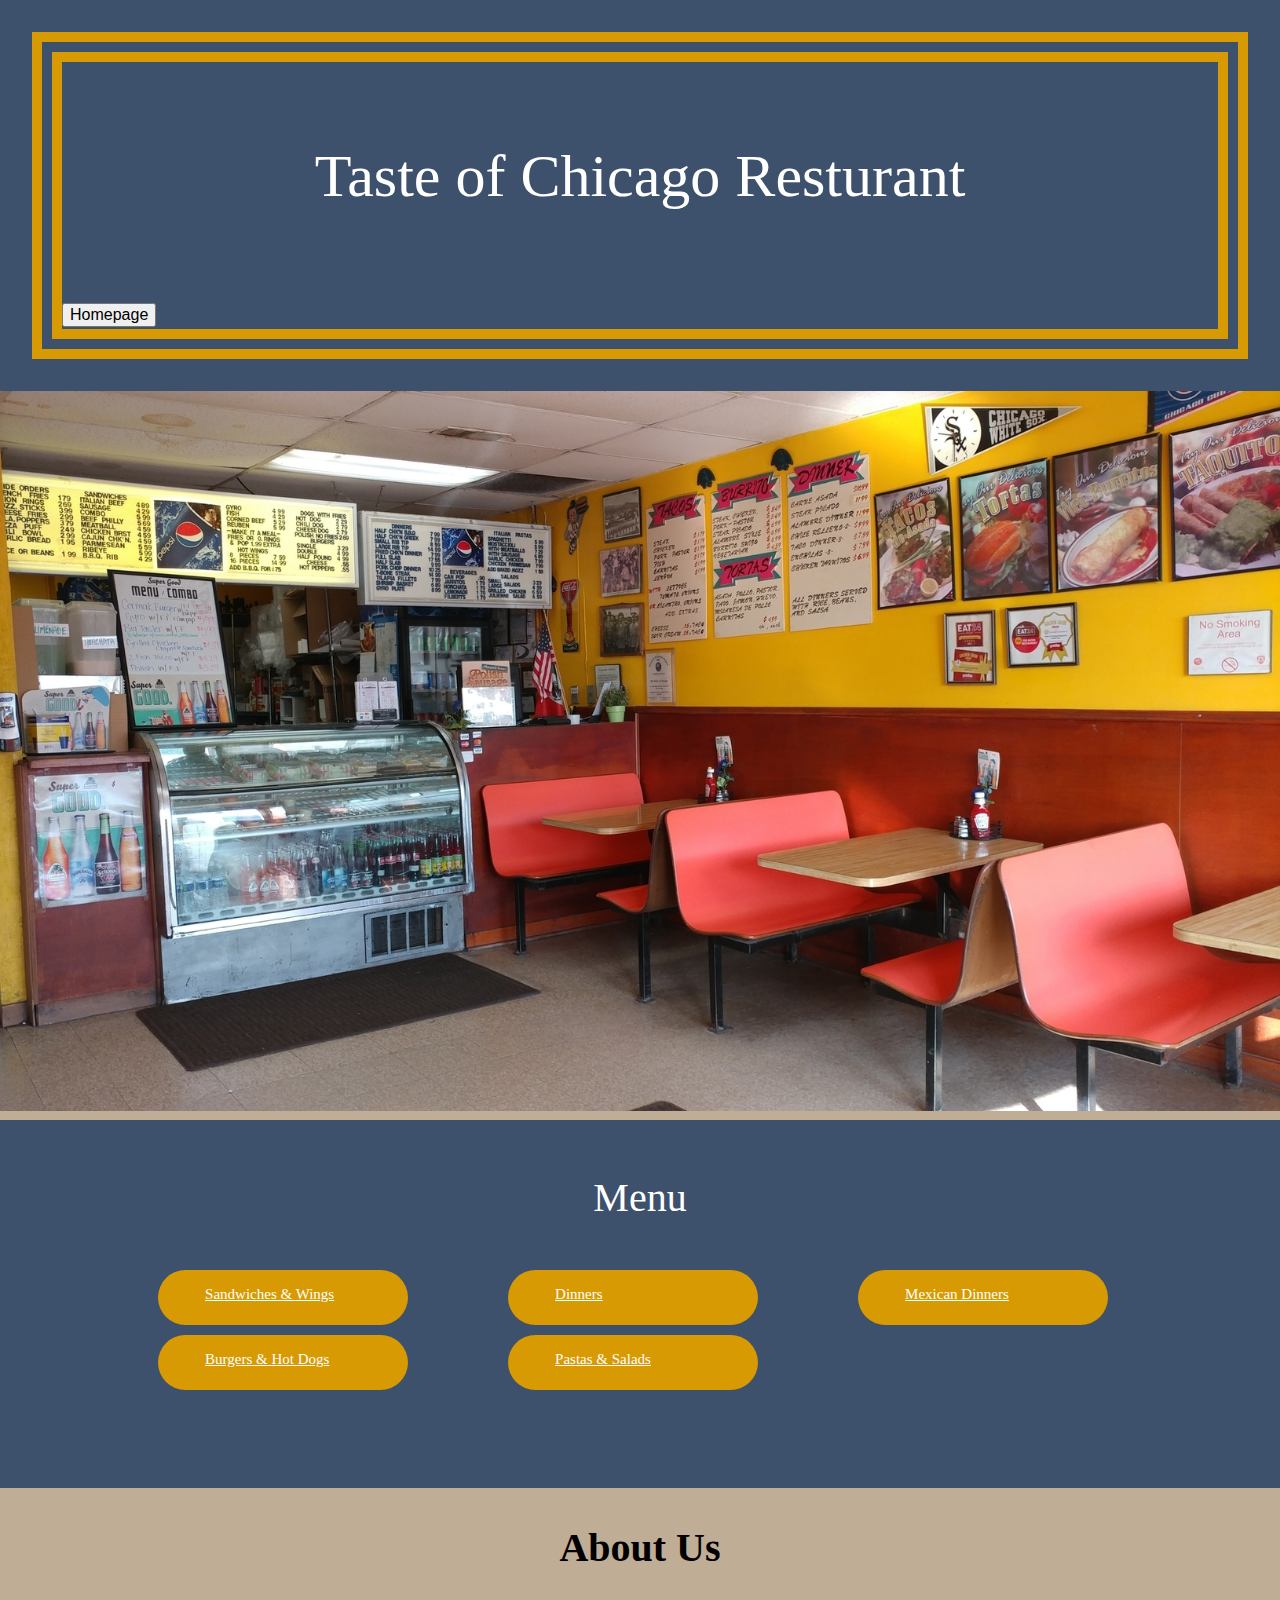
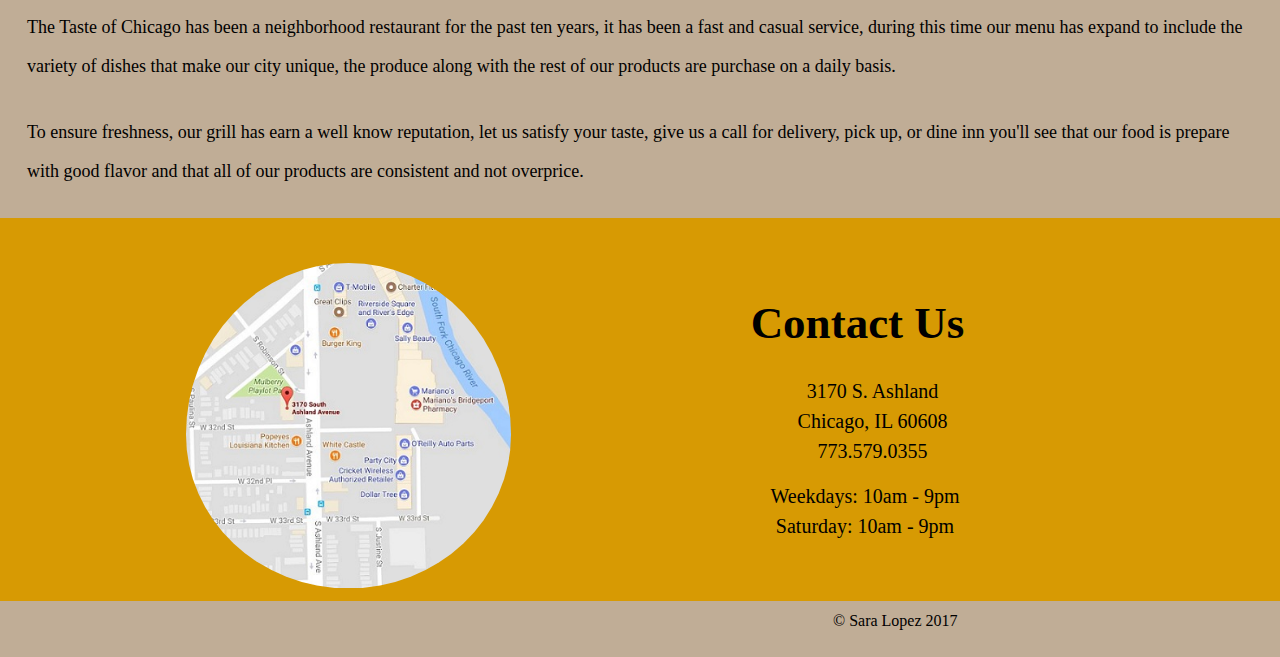
<file: index.html>
<!DOCTYPE html>
<html lang=en>
<head>
  <title>Taste of Chicago Resturant</title>
  <meta charset="utf-8" />
  <meta name="viewport" content="width=device-width,initial-scale=1.0,shrink-to-fit=no"/>
  <link rel="stylesheet" href="style/screen.css" />
</head>

<body>
  <header id="header">
    <div class="title">
      <h1>Taste of Chicago Resturant</h1>
      <form>
        <input id="homepage" type="button" value="Homepage" onclick="window.location.href='https://slopez12.github.io/MutiplePageWebsite/index.html'"/>
      </form>
    </div>
  </header>

  <section id="transition">
    <figure>
      <img id="inside" src="images/TasteofChicago1.jpg"/>
    </figure>
  </section>

  <section id="Menu">
    <article class="navigation">
      <h2>Menu</h2>
      <ul>
        <li><a href="sandwichwings.html">Sandwiches &amp; Wings</a></li>
        <li><a href="Dinners.html">Dinners</a></li>
        <li><a href="MexicanDinners.html">Mexican Dinners</a></li>
        <li><a href="BurgerDog.html">Burgers &amp; Hot Dogs</a></li>
        <li><a href="PastaSalad.html">Pastas &amp; Salads</a></li>
      </ul>
      <!-- <figure>
        <img id="sandwich" src="sandwich.jpeg"/> -->
    </article>
  </section>

  <section id= "aboutus">
    <article class= "aboutus">
      <h5>About Us</h5>
      <p>
        The Taste of Chicago has been a neighborhood restaurant for the past ten years,
        it has been a fast and casual service, during this time our menu has expand to
        include the variety of dishes that make our city unique, the produce along with
        the rest of our products are purchase on a daily basis.
      </p>
      <p>
        To ensure freshness, our grill has earn a well know reputation, let us satisfy your taste, give us a call
        for delivery, pick up, or dine inn you'll see that our food is prepare with good
        flavor and that all of our products are consistent and not overprice.
      </p>
    </article>
  </section>

  <section id="contact_us">
    <article class="location">
      <img
        id="map"
        src="images/map-400.jpg"
        alt="map location" />
    </article>
    <article class="contact">
      <h4>Contact Us</h4>
      <ul>
        <li>3170 S. Ashland</li>
        <li>Chicago, IL 60608</li>
        <li>773.579.0355</li>
      </ul>
      <ul>
        <li>Weekdays: 10am - 9pm</li>
        <li>Saturday: 10am - 9pm</li>
      </ul>
    </article>
  </section>

  <footer id="footer">
    <p>
      &copy; Sara Lopez 2017
    </p>
  </footer>
</body>
</html>
</file>
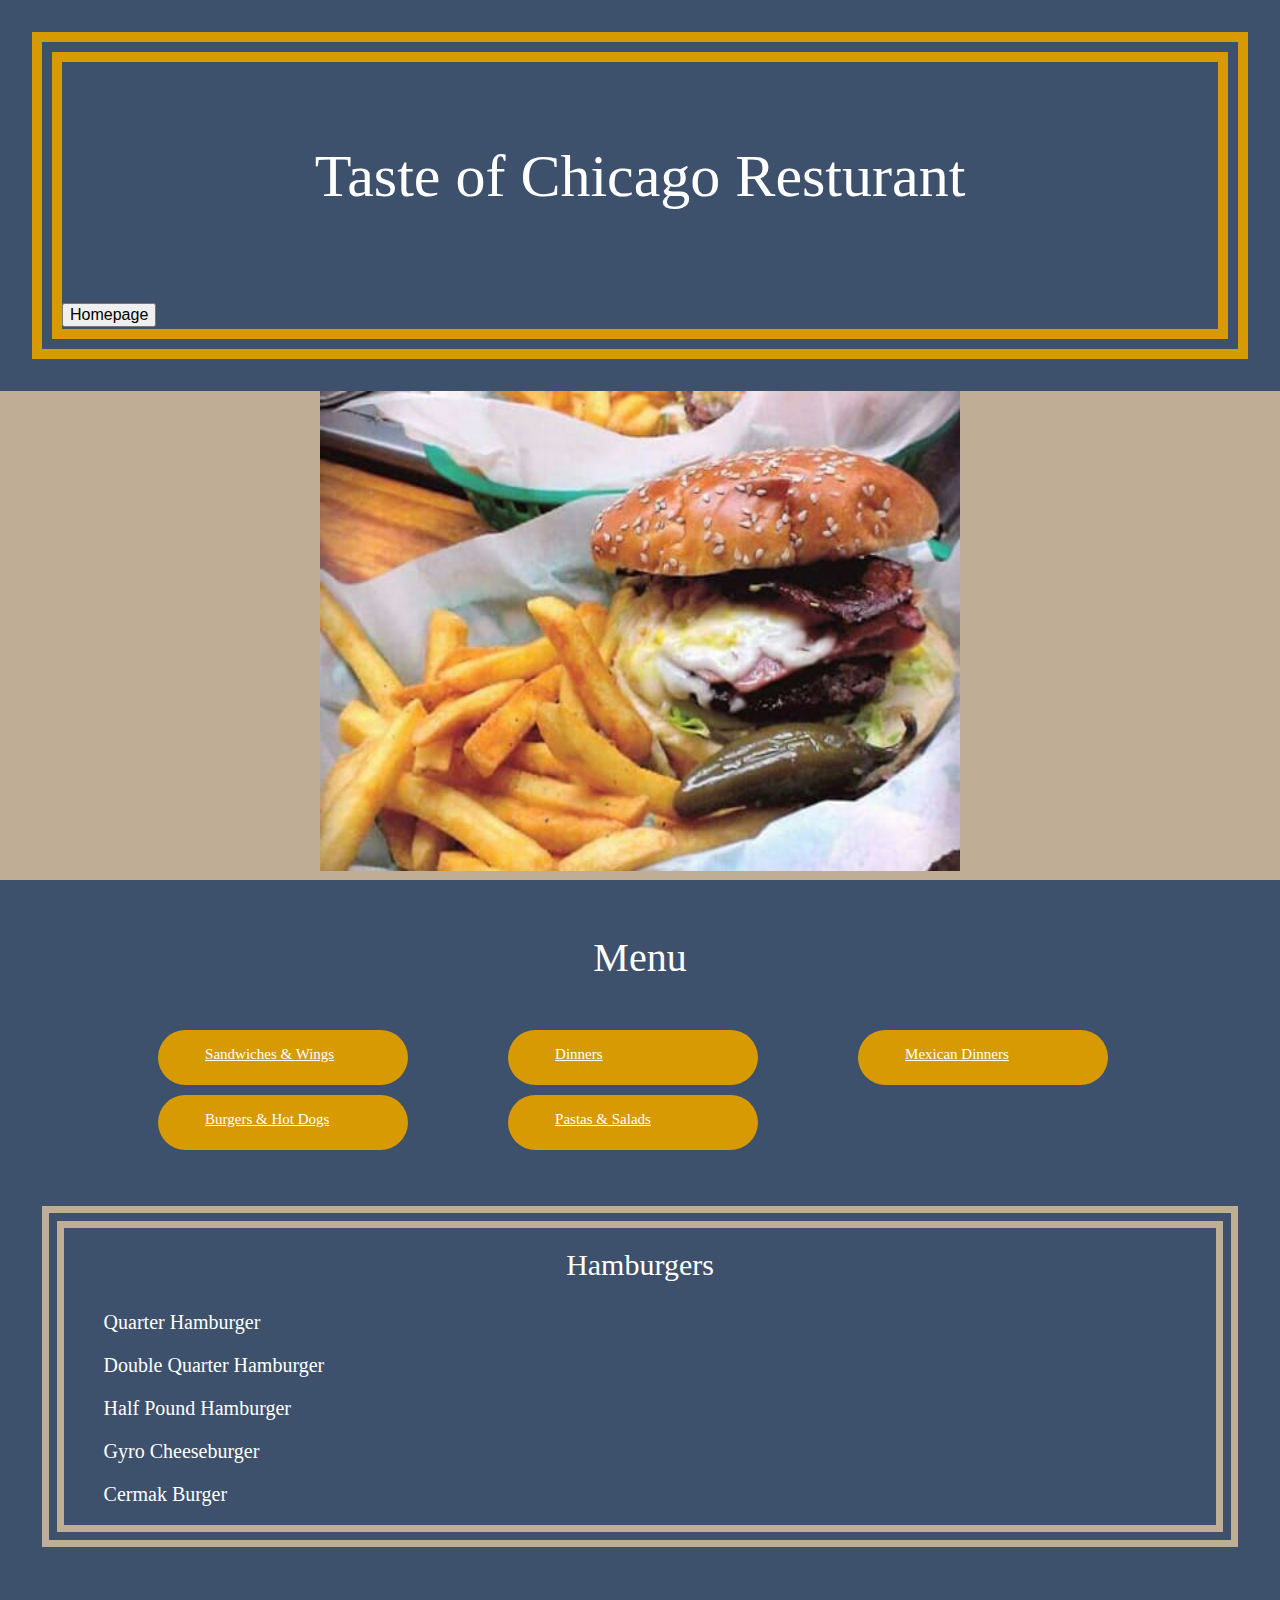
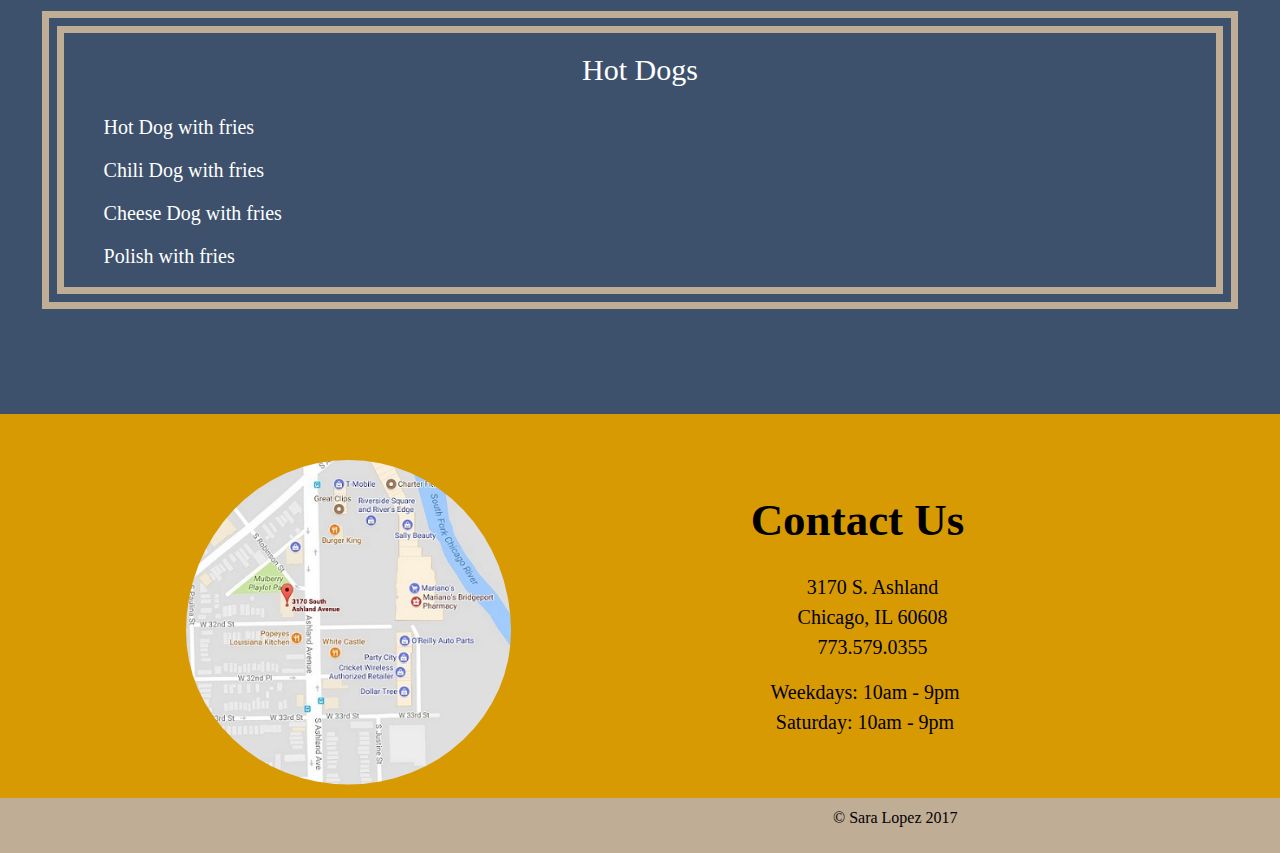
<file: BurgerDog.html>
<!DOCTYPE html>
<html lang=en>
<head>
  <title>Taste of Chicago Resturant</title>
  <meta charset="utf-8" />
  <meta name="viewport" content="width=device-width,initial-scale=1.0,shrink-to-fit=no"/>
  <link rel="stylesheet" href="style/screen.css" />
</head>

<body>
  <header id="header">
    <div class="title">
      <h1>Taste of Chicago Resturant</h1>
      <form>
        <input id="homepage" type="button" value="Homepage" onclick="window.location.href='https://slopez12.github.io/MutiplePageWebsite/index.html'"/>
      </form>
    </div>
  </header>

  <section id="transition">
    <figure>
      <img id="burger" src="images/burger.jpeg"/>
    </figure>
  </section>

  <section id="Menu">
    <article class="navigation">
      <h2>Menu</h2>
      <ul>
        <li><a href="sandwichwings.html">Sandwiches &amp; Wings</a></li>
        <li><a href="Dinners.html">Dinners</a></li>
        <li><a href="MexicanDinners.html">Mexican Dinners</a></li>
        <li><a href="BurgerDog.html">Burgers &amp; Hot Dogs</a></li>
        <li><a href="PastaSalad.html">Pastas &amp; Salads</a></li>
      </ul>
    </article>
    <article class="hamburgers">
      <h3>Hamburgers</h3>
      <ul>
        <li>Quarter Hamburger</li>
        <li>Double Quarter Hamburger</li>
        <li>Half Pound Hamburger</li>
        <li>Gyro Cheeseburger</li>
        <li>Cermak Burger</li>
       </ul>
    </article>

    <article class="hotdogs">
       <h3>Hot Dogs</h3>
       <ul>
         <li>Hot Dog with fries</li>
         <li>Chili Dog with fries</li>
         <li>Cheese Dog with fries</li>
         <li>Polish with fries</li>
        </ul>
    </article>
  </section>

  <section id="contact_us">
    <article class="location">
      <img
        id="map"
        src="images/map-400.jpg"
        alt="map location" />
    </article>
    <article class="contact">
      <h4>Contact Us</h4>
      <ul>
        <li>3170 S. Ashland</li>
        <li>Chicago, IL 60608</li>
        <li>773.579.0355</li>
      </ul>
      <ul>
        <li>Weekdays: 10am - 9pm</li>
        <li>Saturday: 10am - 9pm</li>
      </ul>
    </article>
  </section>

  <footer id="footer">
    <p>
      &copy; Sara Lopez 2017
    </p>
  </footer>
</body>
</html>
</file>
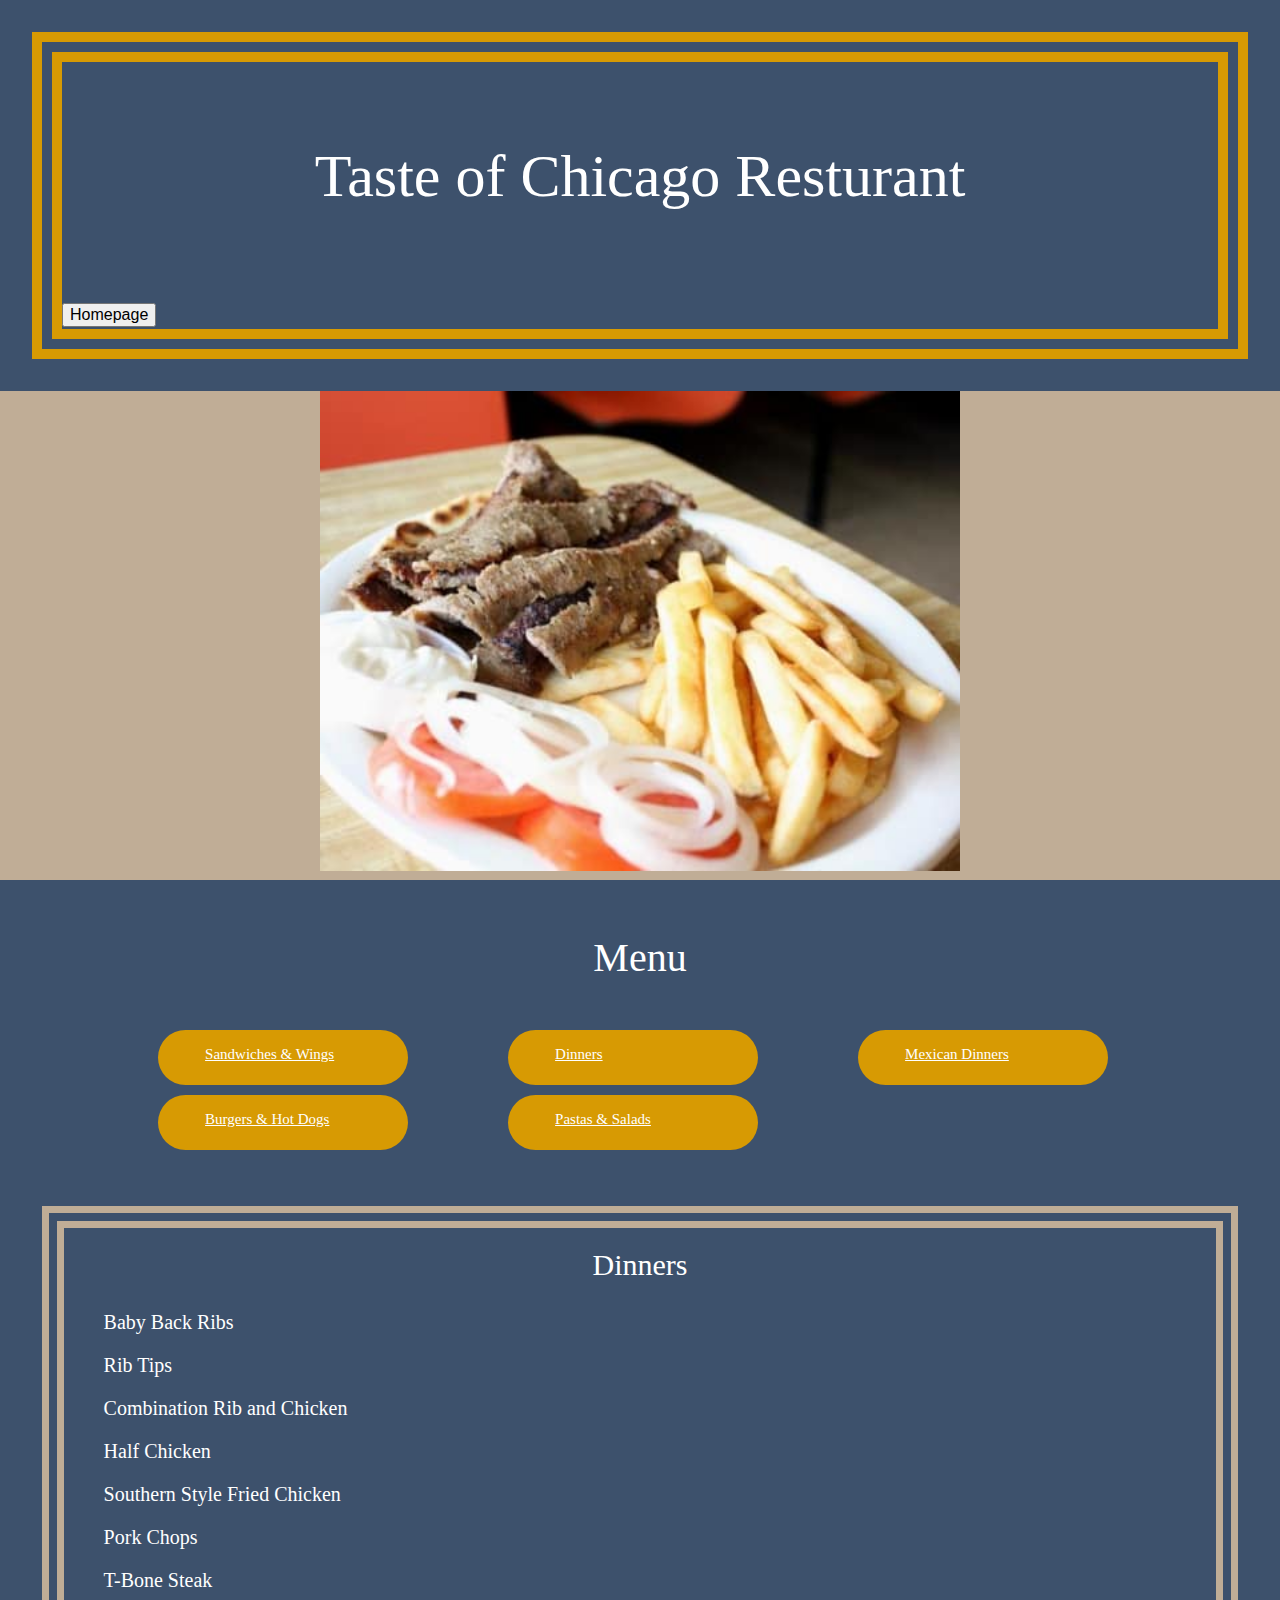
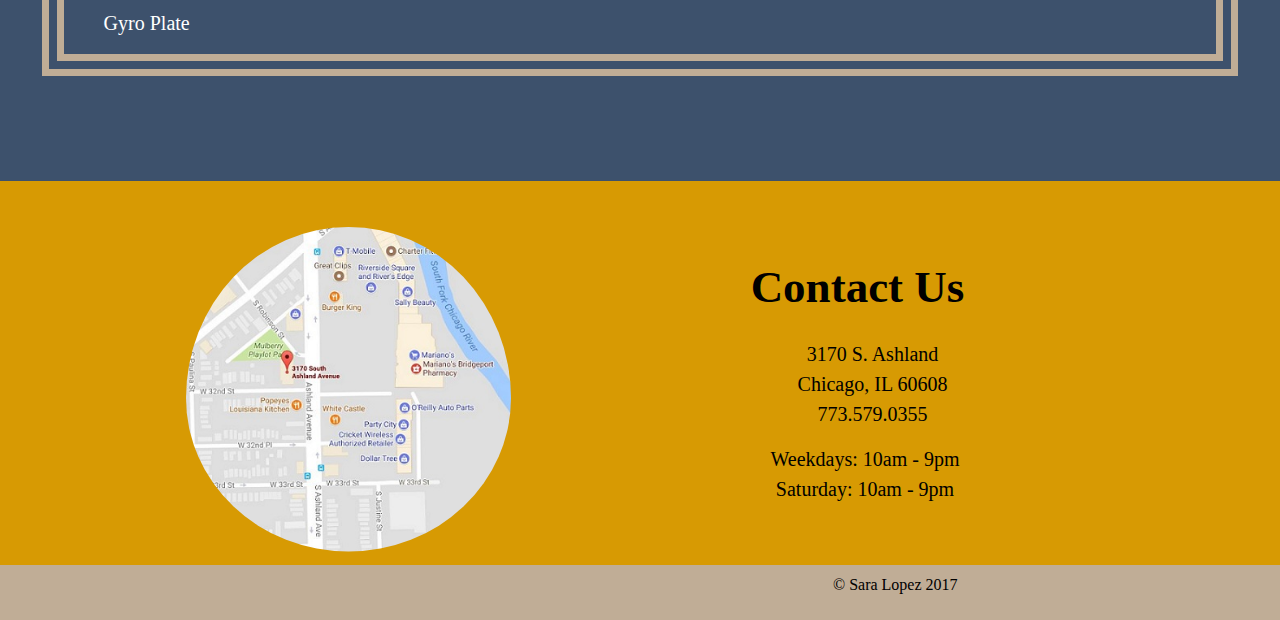
<file: Dinners.html>
<!DOCTYPE html>
<html lang=en>
<head>
  <title>Taste of Chicago Resturant</title>
  <meta charset="utf-8" />
  <meta name="viewport" content="width=device-width,initial-scale=1.0,shrink-to-fit=no"/>
  <link rel="stylesheet" href="style/screen.css" />
</head>

<body>
  <header id="header">
    <div class="title">
      <h1>Taste of Chicago Resturant</h1>
      <form>
        <input id="homepage" type="button" value="Homepage" onclick="window.location.href='https://slopez12.github.io/MutiplePageWebsite/index.html'"/>
      </form>
    </div>
  </header>

  <section id="transition">
    <figure>
      <img id="gyro" src="images/gyrodinner.jpeg"/>
    </figure>
  </section>

  <section id="Menu">
    <article class="navigation">
      <h2>Menu</h2>
      <ul>
        <li><a href="sandwichwings.html">Sandwiches &amp; Wings</a></li>
        <li><a href="Dinners.html">Dinners</a></li>
        <li><a href="MexicanDinners.html">Mexican Dinners</a></li>
        <li><a href="BurgerDog.html">Burgers &amp; Hot Dogs</a></li>
        <li><a href="PastaSalad.html">Pastas &amp; Salads</a></li>
      </ul>
    </article>

    <article class="dinners">
       <h3>Dinners</h3>
       <ul>
         <li>Baby Back Ribs</li>
         <li>Rib Tips</li>
         <li>Combination Rib and Chicken</li>
         <li>Half Chicken</li>
         <li>Southern Style Fried Chicken</li>
         <li>Pork Chops</li>
         <li>T-Bone Steak</li>
         <li>Gyro Plate</li>
        </ul>
    </article>
  </section>

  <section id="contact_us">
    <article class="location">
      <img
        id="map"
        src="images/map-400.jpg"
        alt="map location" />
    </article>
    <article class="contact">
      <h4>Contact Us</h4>
      <ul>
        <li>3170 S. Ashland</li>
        <li>Chicago, IL 60608</li>
        <li>773.579.0355</li>
      </ul>
      <ul>
        <li>Weekdays: 10am - 9pm</li>
        <li>Saturday: 10am - 9pm</li>
      </ul>
    </article>
  </section>

  <footer id="footer">
    <p>
      &copy; Sara Lopez 2017
    </p>
  </footer>
</body>
</html>
</file>
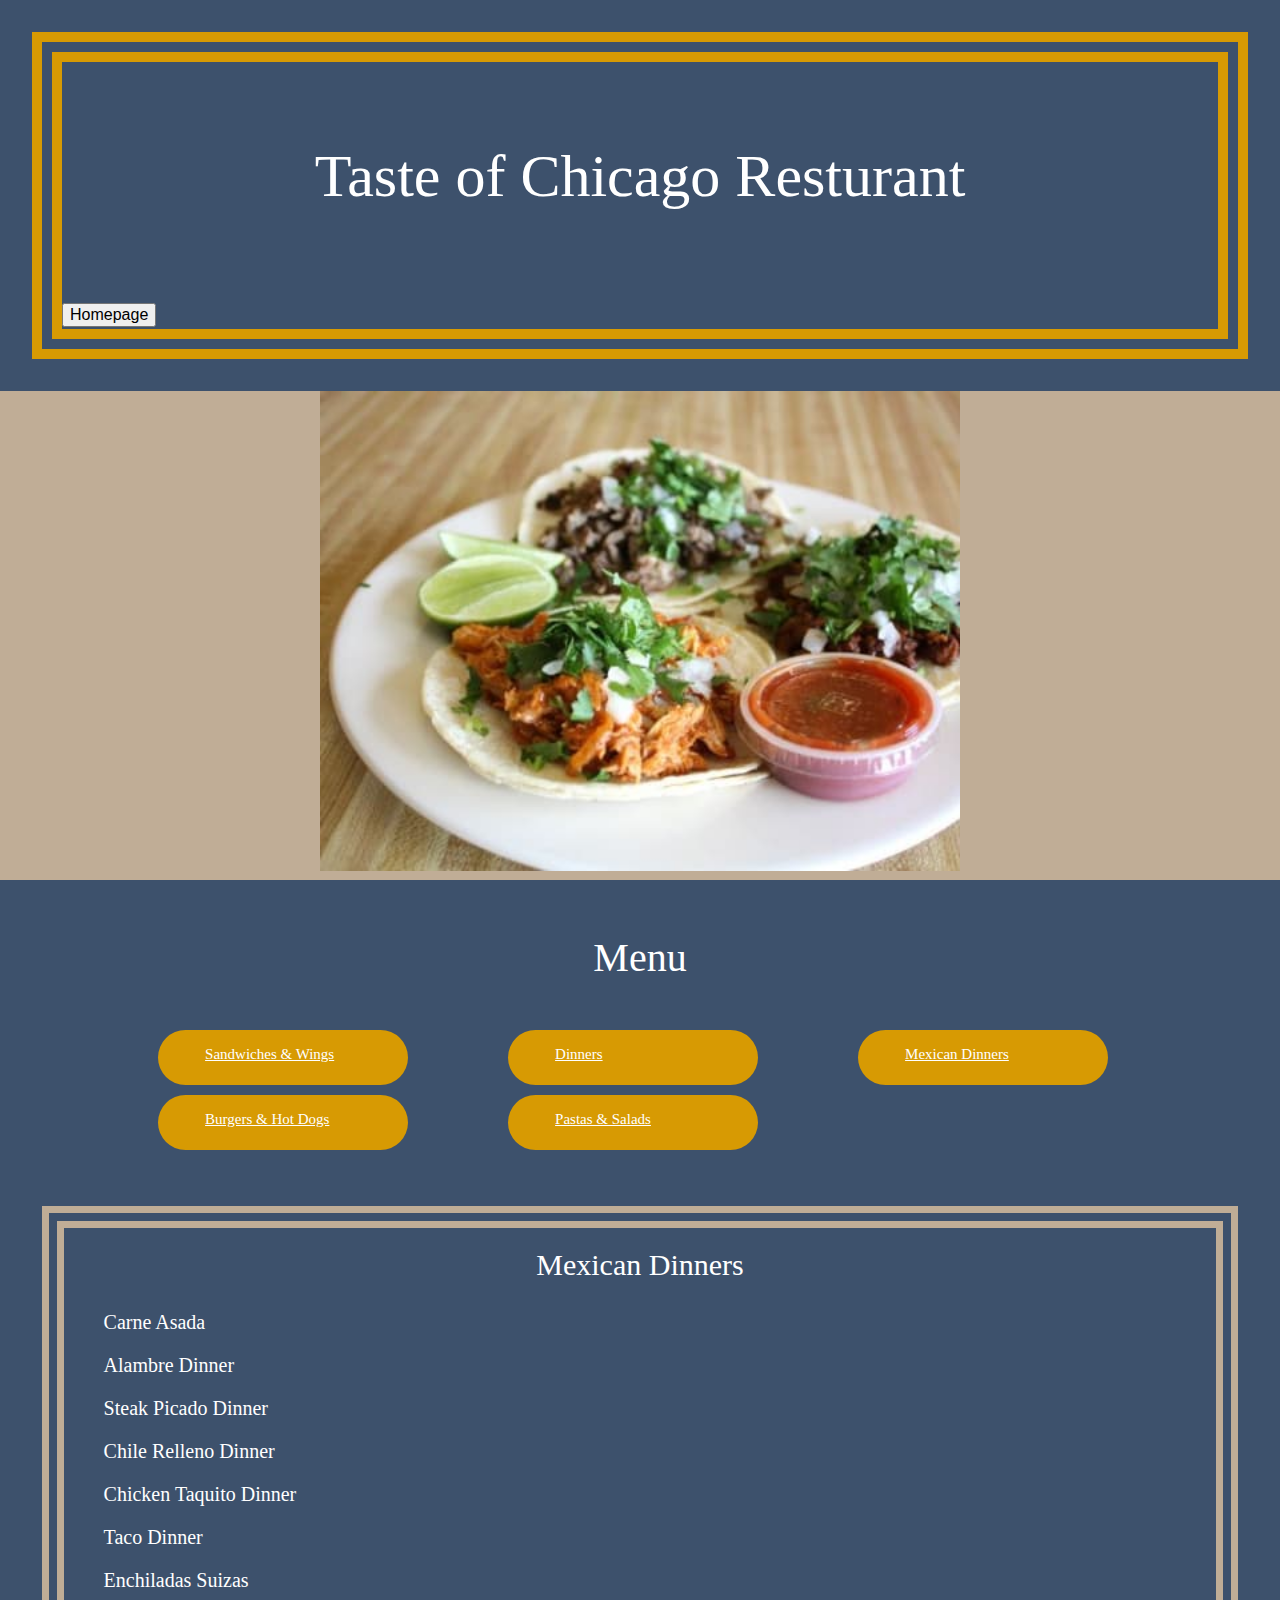
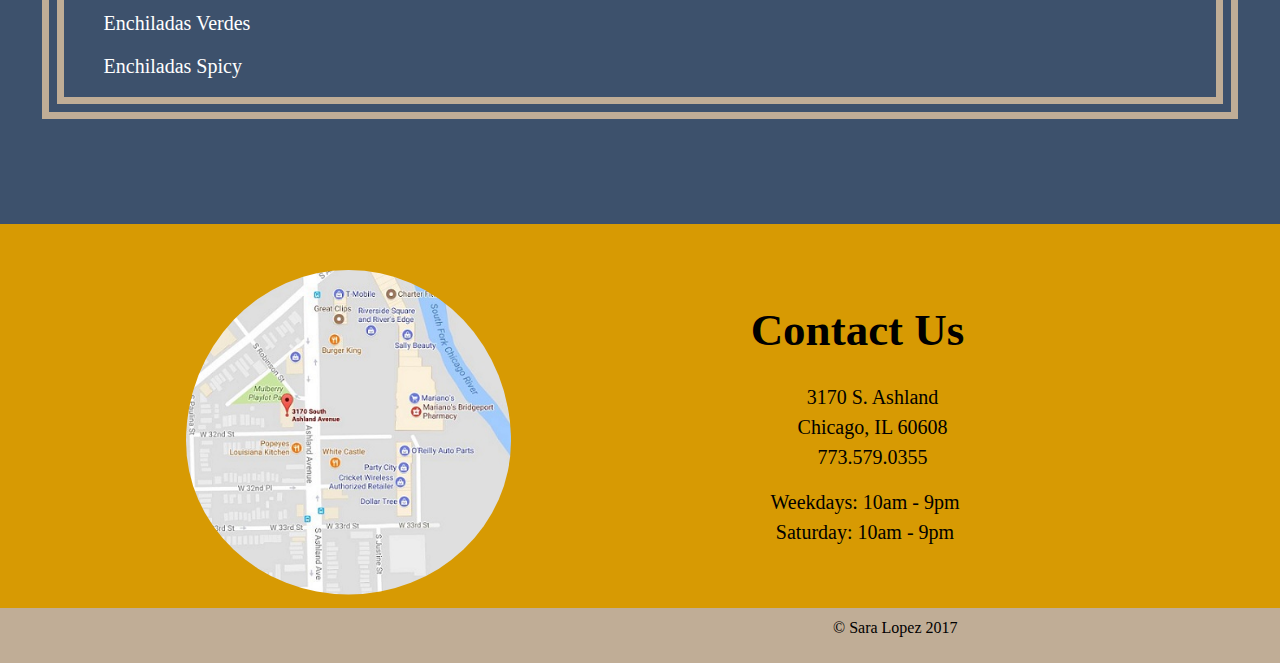
<file: MexicanDinners.html>
<!DOCTYPE html>
<html lang=en>
<head>
  <title>Taste of Chicago Resturant</title>
  <meta charset="utf-8" />
  <meta name="viewport" content="width=device-width,initial-scale=1.0,shrink-to-fit=no"/>
  <link rel="stylesheet" href="style/screen.css" />
</head>

<body>
  <header id="header">
    <div class="title">
      <h1>Taste of Chicago Resturant</h1>
      <form>
        <input id="homepage" type="button" value="Homepage" onclick="window.location.href='https://slopez12.github.io/MutiplePageWebsite/index.html'"/>
      </form>
    </div>
  </header>

  <section id="transition">
    <figure>
      <img id="tacos" src="images/tacodinner.jpeg"/>
    </figure>
  </section>

  <section id="Menu">
    <article class="navigation">
      <h2>Menu</h2>
      <ul>
        <li><a href="sandwichwings.html">Sandwiches &amp; Wings</a></li>
        <li><a href="Dinners.html">Dinners</a></li>
        <li><a href="MexicanDinners.html">Mexican Dinners</a></li>
        <li><a href="BurgerDog.html">Burgers &amp; Hot Dogs</a></li>
        <li><a href="PastaSalad.html">Pastas &amp; Salads</a></li>
      </ul>
    </article>

    <article class="mexicandinners">
      <h3>Mexican Dinners</h3>
      <ul>
        <li>Carne Asada</li>
        <li>Alambre Dinner</li>
        <li>Steak Picado Dinner</li>
        <li>Chile Relleno Dinner</li>
        <li>Chicken Taquito Dinner</li>
        <li>Taco Dinner</li>
        <li>Enchiladas Suizas</li>
        <li>Enchiladas Verdes</li>
        <li>Enchiladas Spicy</li>
       </ul>
    </article>
  </section>

  <section id="contact_us">
    <article class="location">
      <img
        id="map"
        src="images/map-400.jpg"
        alt="map location" />
    </article>
    <article class="contact">
      <h4>Contact Us</h4>
      <ul>
        <li>3170 S. Ashland</li>
        <li>Chicago, IL 60608</li>
        <li>773.579.0355</li>
      </ul>
      <ul>
        <li>Weekdays: 10am - 9pm</li>
        <li>Saturday: 10am - 9pm</li>
      </ul>
    </article>
  </section>

  <footer id="footer">
    <p>
      &copy; Sara Lopez 2017
    </p>
  </footer>
</body>
</html>
</file>
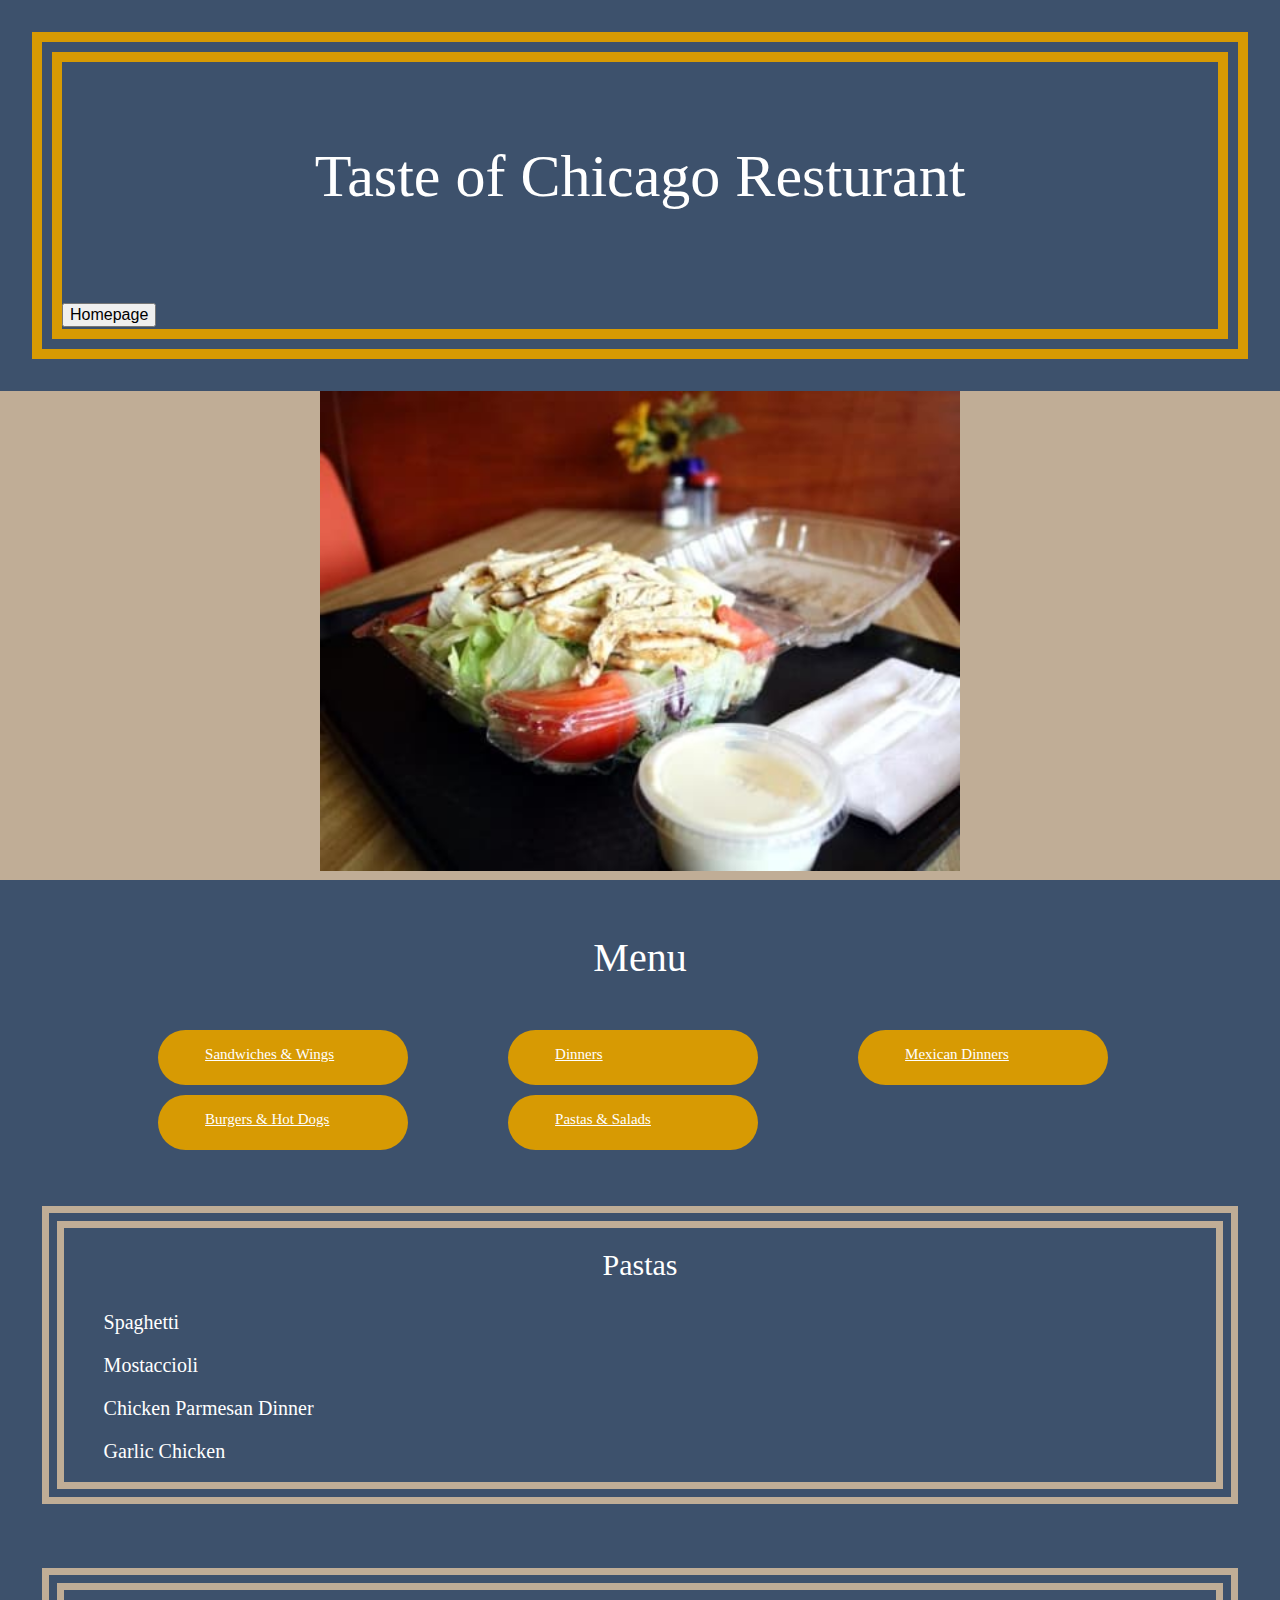
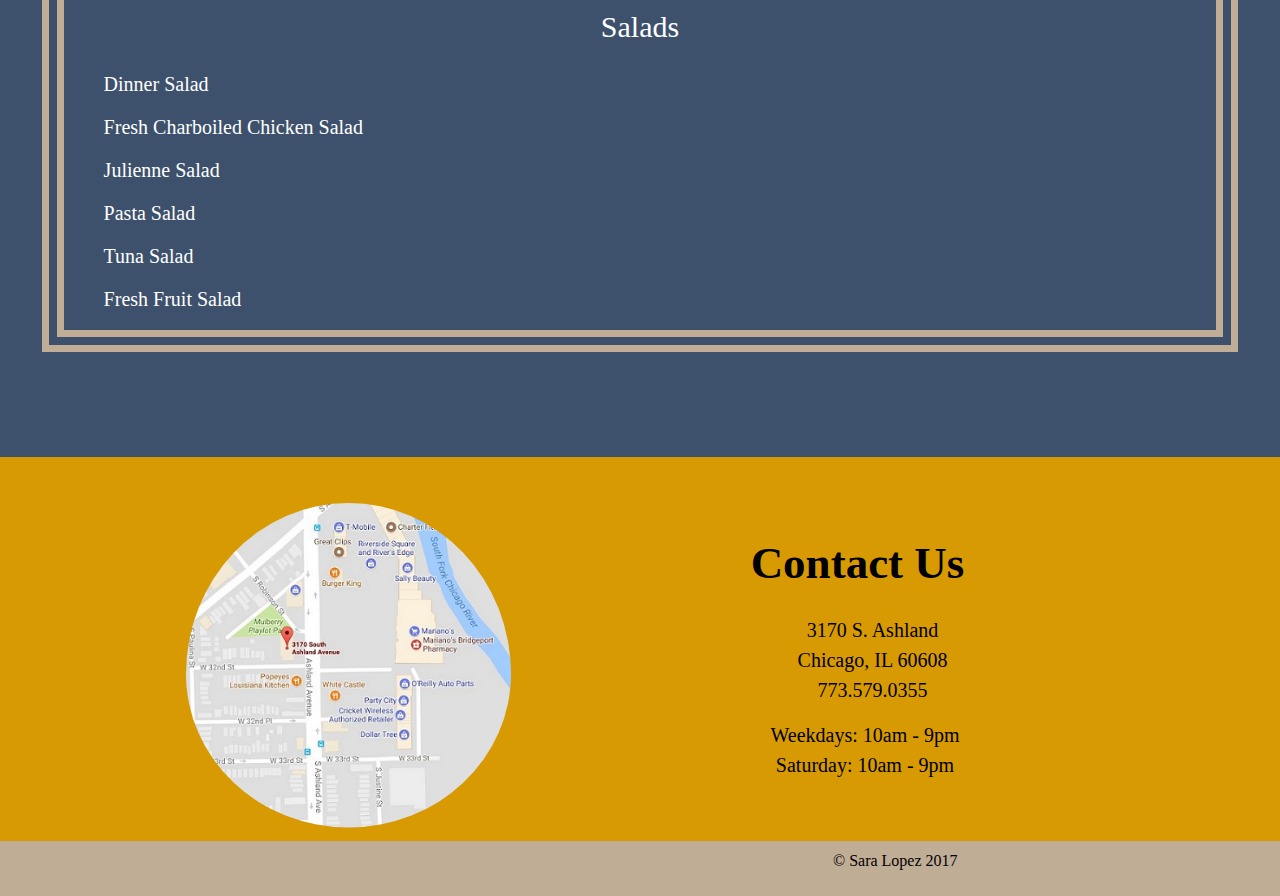
<file: PastaSalad.html>
<!DOCTYPE html>
<html lang=en>
<head>
  <title>Taste of Chicago Resturant</title>
  <meta charset="utf-8" />
  <meta name="viewport" content="width=device-width,initial-scale=1.0,shrink-to-fit=no"/>
  <link rel="stylesheet" href="style/screen.css" />
</head>

<body>
  <header id="header">
    <div class="title">
      <h1>Taste of Chicago Resturant</h1>
      <form>
        <input id="homepage" type="button" value="Homepage" onclick="window.location.href='https://slopez12.github.io/MutiplePageWebsite/index.html'"/>
      </form>
    </div>
  </header>

  <section id="transition">
    <figure>
      <img id="salad" src="images/salad.jpeg"/>
    </figure>
  </section>

  <section id="Menu">
    <article class="navigation">
      <h2>Menu</h2>
      <ul>
        <li><a href="sandwichwings.html">Sandwiches &amp; Wings</a></li>
        <li><a href="Dinners.html">Dinners</a></li>
        <li><a href="MexicanDinners.html">Mexican Dinners</a></li>
        <li><a href="BurgerDog.html">Burgers &amp; Hot Dogs</a></li>
        <li><a href="PastaSalad.html">Pastas &amp; Salads</a></li>
      </ul>
    </article>

    <article class="pastas">
      <h3>Pastas</h3>
      <ul>
        <li>Spaghetti</li>
        <li>Mostaccioli</li>
        <li>Chicken Parmesan Dinner</li>
        <li>Garlic Chicken</li>
       </ul>
      </article>

      <article class="salads">
         <h3>Salads</h3>
         <ul>
           <li>Dinner Salad</li>
           <li>Fresh Charboiled Chicken Salad</li>
           <li>Julienne Salad</li>
           <li>Pasta Salad</li>
           <li>Tuna Salad</li>
           <li>Fresh Fruit Salad</li>
          </ul>
      </article>
    </div>
  </section>

  <section id="contact_us">
    <article class="location">
      <img
        id="map"
        src="images/map-400.jpg"
        alt="map location" />
    </article>
    <article class="contact">
      <h4>Contact Us</h4>
      <ul>
        <li>3170 S. Ashland</li>
        <li>Chicago, IL 60608</li>
        <li>773.579.0355</li>
      </ul>
      <ul>
        <li>Weekdays: 10am - 9pm</li>
        <li>Saturday: 10am - 9pm</li>
      </ul>
    </article>
  </section>

  <footer id="footer">
    <p>
      &copy; Sara Lopez 2017
    </p>
  </footer>
</body>
</html>
</file>
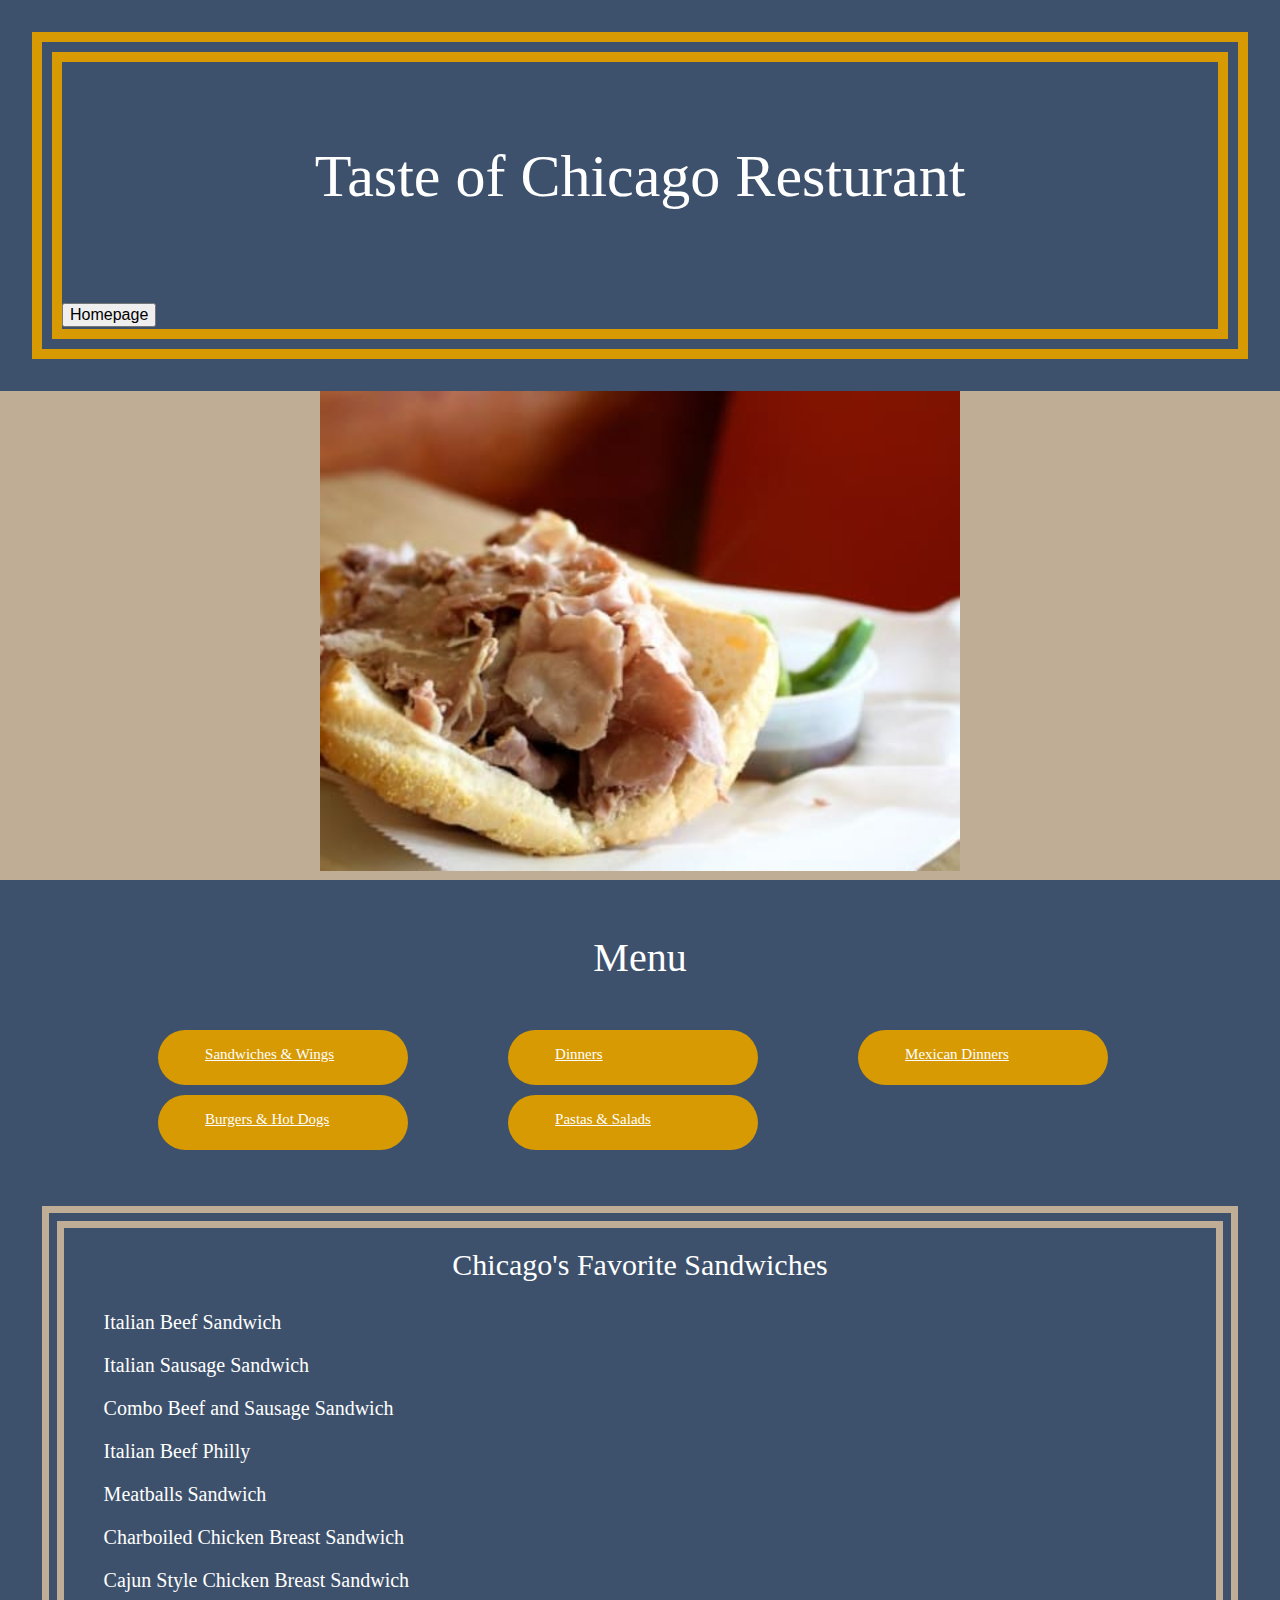
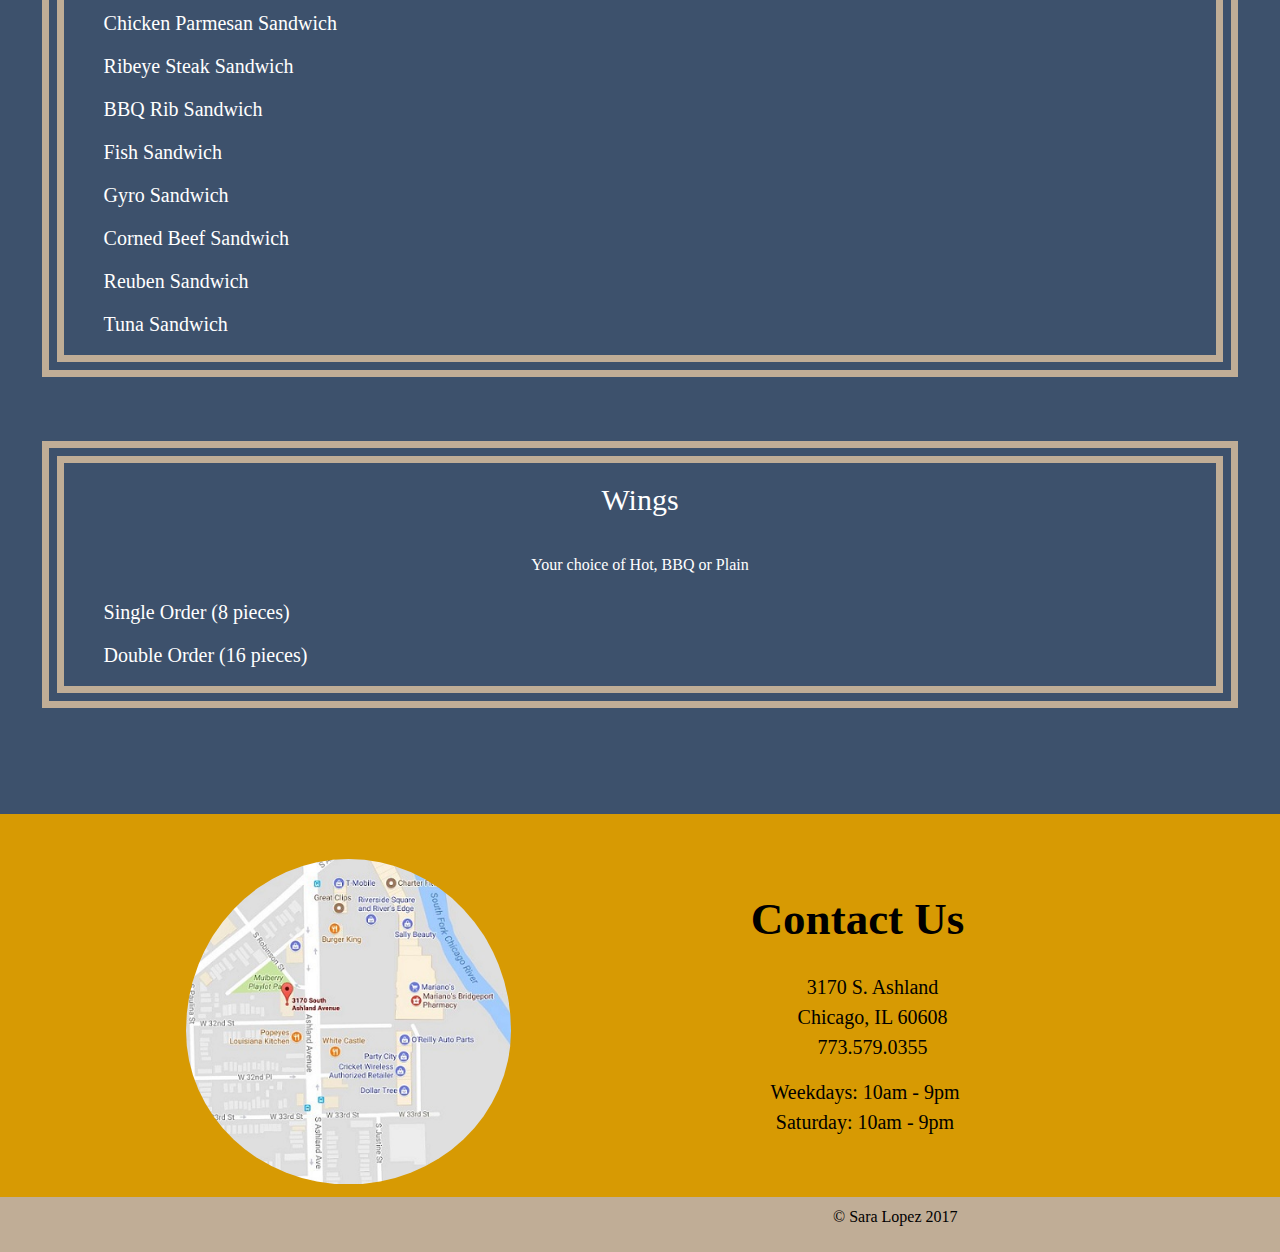
<file: sandwichwings.html>
<!DOCTYPE html>
<html lang=en>
<head>
  <title>Taste of Chicago Resturant</title>
  <meta charset="utf-8" />
  <meta name="viewport" content="width=device-width,initial-scale=1.0,shrink-to-fit=no"/>
  <link rel="stylesheet" href="style/screen.css" />
</head>

<body>
  <header id="header">
    <div class="title">
      <h1>Taste of Chicago Resturant</h1>
      <form>
        <input id="homepage" type="button" value="Homepage" onclick="window.location.href='https://slopez12.github.io/MutiplePageWebsite/index.html'"/>
      </form>
    </div>
  </header>

  <section id="transition">
    <figure>
      <img id="sandwich" src="images/sandwich.jpeg"/>
    </figure>
  </section>

  <section id="Menu">
    <article class="navigation">
      <h2>Menu</h2>
      <ul>
        <li><a href="sandwichwings.html">Sandwiches &amp; Wings</a></li>
        <li><a href="Dinners.html">Dinners</a></li>
        <li><a href="MexicanDinners.html">Mexican Dinners</a></li>
        <li><a href="BurgerDog.html">Burgers &amp; Hot Dogs</a></li>
        <li><a href="PastaSalad.html">Pastas &amp; Salads</a></li>
      </ul>
      <!-- <figure>
        <img id="sandwich" src="sandwich.jpeg"/> -->
    </article>
    <article class="sandwiches">
      <h3>Chicago's Favorite Sandwiches</h3>
      <ul>
        <li>Italian Beef Sandwich</li>
        <li>Italian Sausage Sandwich</li>
        <li>Combo Beef and Sausage Sandwich</li>
        <li>Italian Beef Philly</li>
        <li>Meatballs Sandwich</li>
        <li>Charboiled Chicken Breast Sandwich</li>
        <li>Cajun Style Chicken Breast Sandwich</li>
        <li>Chicken Parmesan Sandwich</li>
        <li>Ribeye Steak Sandwich</li>
        <li>BBQ Rib Sandwich</li>
        <li>Fish Sandwich</li>
        <li>Gyro Sandwich</li>
        <li>Corned Beef Sandwich</li>
        <li>Reuben Sandwich</li>
        <li>Tuna Sandwich</li>
       </ul>
    </article>

    <article class="wings">
       <h3>Wings</h3>
       <p>
         Your choice of Hot, BBQ or Plain
       </p>
       <ul>
         <li>Single Order (8 pieces)</li>
         <li>Double Order (16 pieces)</li>
        </ul>
    </article>
  </section>

  <section id="contact_us">
    <article class="location">
      <img
        id="map"
        src="images/map-400.jpg"
        alt="map location" />
    </article>
    <article class="contact">
      <h4>Contact Us</h4>
      <ul>
        <li>3170 S. Ashland</li>
        <li>Chicago, IL 60608</li>
        <li>773.579.0355</li>
      </ul>
      <ul>
        <li>Weekdays: 10am - 9pm</li>
        <li>Saturday: 10am - 9pm</li>
      </ul>
    </article>
  </section>

  <footer id="footer">
    <p>
      &copy; Sara Lopez 2017
    </p>
  </footer>
</body>
</html>
</file>
<file: style/screen.css>
/* http://meyerweb.com/eric/tools/css/reset/
   v2.0 | 20110126
   License: none (public domain)
*/
/* stylelint-disable*/
a,abbr,acronym,address,applet,article,aside,audio,b,big,blockquote,body,canvas,caption,center,cite,code,dd,del,details,dfn,div,dl,dt,em,embed,fieldset,figcaption,figure,footer,form,h1,h2,h3,h4,h5,h6,header,hgroup,html,i,iframe,img,ins,kbd,label,legend,li,mark,menu,nav,object,ol,output,p,pre,q,ruby,s,samp,section,small,span,strike,strong,sub,summary,sup,table,tbody,td,tfoot,th,thead,time,tr,tt,u,ul,var,video{margin:0;padding:0;border:0;font:inherit;vertical-align:baseline}article,aside,details,figcaption,figure,footer,header,hgroup,main,menu,nav,section{display:block}html{line-height:1}body{line-height:inherit}ol,ul{list-style:none}blockquote,q{quotes:none}blockquote:after,blockquote:before,q:after,q:before{content:'';content:none}table{border-collapse:collapse;border-spacing:0}
/* stylelint-enable */

/* Begin site styles below */

html {
  font-size: 1.125em;
  line-height: 22px;
  line-height: 1.222em;
  font-family: serif;
  text-size-adjust: 100%;
  text-rendering: optimizeLegibility;
  -moz-text-size-adjust: 100%;
  -webkit-text-size-adjust: 100%;
  -ms-text-size-asjust: 100%;
}

h1, h2, h3, h4, h5, p {
  text-align: center;
}
h1 {
  font-size: 60px;
  line-height: 70px;
  margin: 1em;
}
h2 {
  font-size: 50px;
  line-height: 60px;
  padding-bottom: 45px;
  color: white;
}
h3 {
  font-size: 33px;
  padding-bottom: 22px;
  padding-top: 22px;
  color: white;
}

h4, h5 {
  font-size: 50px;
  font-weight: bold;
  padding: 30px;
}
p {
  font-size: 16px;
  color: white;
  padding-bottom: 1em;
}

/* Layout Styles */
#homepage {
  font-size: .5em;
}
#header {
  background-color: #3d516c;
  color: white;
  padding: 4em;
}
#transition {
  background-color: #c0ad96;
}
#Menu {
  background-color: #3d516c;
  color: black;
  padding: 1.3em;
  height: 100%;
}
#Menu li {
  font-size: 20px;
  font-family: serif;
  line-height: 16px;
  padding-bottom: 18px;
  color: white;
}
.navigation {
padding: .5em;
padding-bottom: 1.5em;
}
.navigation li {
color:#FFFFF0;
background-color: #d79a03;
padding: .5em;
list-style: none;
border-radius: 3em;
font-size: 13px;
font-family: serif;
line-height: 13px;
}
.navigation a {
font-size: 1em;
color: #FFFFFF;
padding: .5em;
}
#aboutus {
  background-color: #c0ad96;;
}
#contact_us {
  background-color: #d79a03;
  font-size: 35px;
  font-family: serif;
  text-align: center;
  color: black;
  padding: 1.3em;
}
.contact ul:first-child {
  margin: 15px;
  padding-top: 10px;
  padding-bottom: 15px;
}
.contact ul:last-child {
  margin: 15px;
}
.location {
  width: 50%;
}
#map {
  border-radius: 50%
}
#footer {
  text-align: center;
  font-size: 15px;
  height: 100%;
  background-color: #c0ad96;
}

/* State */
 @media screen and (min-width: 320px) {
   html {
     font-size: 1em;
   }
  h1 {
    font-size: 30px;
    line-height: 40px;
    margin: .5em;
  }
  #header {
    padding: 1em;
  }
  .title {
    border-style: double;
    border-color: #d79a03;
    border-width: 20px;
  }
  #inside, #sandwich, #burger, #gyro, #salad, #tacos {
    width: 100%;
  }
  h2 {
    font-size: 35px;
    line-height: 40px;
    padding-bottom: .5em;
  }
  .navigation li {
    margin-bottom: .5em;
    margin-left: 15px;
  }
  #Menu li {
    font-size: 15px;
    line-height: 18px;
    padding-left: 1em;
  }
  .sandwiches, .wings, .dinners, .mexicandinners, .hamburgers, .hotdogs, .pastas, .salads {
    border-style: double;
    border-color: #c0ad96;
    border-width: 22px;
    margin-bottom: 2em;
  }
  h3 {
    font-size: 25px;
    line-height: 30px;
  }
  h4, h5 {
    font-size: 30px;
    line-height: 40px;
    padding-bottom: 1em;;
  }
  h5 {
    text-align: center;
    padding-top: 1em;
  }
  .aboutus p {
    color: black;
    text-align: left;
    padding-left: 1.5em;
    padding-bottom: 1.5em;
    padding-right: 1em;
  }
  #map {
    width: 100px;
    float:left;
    padding-bottom: .5em;
  }
  .contact {
    font-size: 20px;
    line-height: 20px;
  }
  #footer p {
    color: black;
  }
}
@media screen and (min-width: 625px) {
  html {
    font-size: 1.25em; /*20/16=1.25 */
  }
  h1 {
    font-size: 50px;
    line-height: 50px;
    margin: 1.4em;
  }
  .title {
   border-width: 30px;
  }
  #sandwich, #burger, #gyro, #salad, #tacos {
    width: 70%;
    margin-left: 15%;
  }
  .navigation ul {
    margin-bottom: 8em;
  }
  .navigation a {
    font-size: 15px;
   }
  .navigation li {
     width: 200px;
     float:left;
   }
   #Menu li {
     font-size: 20px;
     padding-left: 2em;
   }
   h3 {
     font-size: 30px;
     padding-bottom: 1em;
   }
   h4 {
   font-size: 40px;
   line-height: 40px;
   padding-left: 7em;
   padding-bottom: .5em;
 }
  #map {
   width: 250px;
  }
  .contact li {
    line-height: 25px;
  }
}
@media screen and (min-width: 720px) {
  html {
    font-size: 2em;
  }
  #sandwich, #burger, #gyro, #salad, #tacos {
    width: 60%;
    margin-left: 20%;
  }
  h2 {
    font-size: 40px;
  }
  .navigation ul {
    margin-bottom: 4em;
  }
  .navigation li {
    margin-left: 45px;
  }
  h4 {
    padding-left: 8.8em;
  }
  #map {
    width: 275px;
  }
 .contact {
   line-height: 25px;
  }
 .contact li {
   padding-left: 17em;
  }
}
@media screen and (min-width: 920px) {
  .navigation ul {
    margin-bottom: 3em;
    padding-top: 10px;
  }
  .navigation li {
    margin-left: 10px;
  }
  h4 {
    padding-left: 9.3em;
  }
  #map {
    margin-left: 1em;
  }
}
@media screen and (min-width: 1100px) {
  h1 {
   font-size: 60px;
   line-height: 60px;
 }
 #sandwich, #burger, #gyro, #salad, #tacos {
   width: 50%;
   margin-left: 25%;
 }
 .navigation ul {
   margin-bottom: 4em;
   padding-top: 1em;
 }
 .navigation li {
   margin-left:48px;
 }
 #Menu li {
   font-size: 25px;
 }
 h5 {
   font-size: 40px;
 }
 .aboutus p {
   font-size: 18px;
 }
 h4 {
   font-size: 45px;
   line-height: 60px;
   padding-left: 10em;
 }
 #map {
   width: 300px;
 }
 .contact li {
   font-size: 20px;
   line-height: 30px;
   padding-left: 22em;
 }
}
@media screen and (min-width: 1270px) {
 #Menu li {
   font-size: 20px;
   line-height: 25px;
 }
 .navigation li {
   margin-left: 100px;
 }
 #map {
   margin-left: 4em;
   width: 325px;
 }
}
</file>
